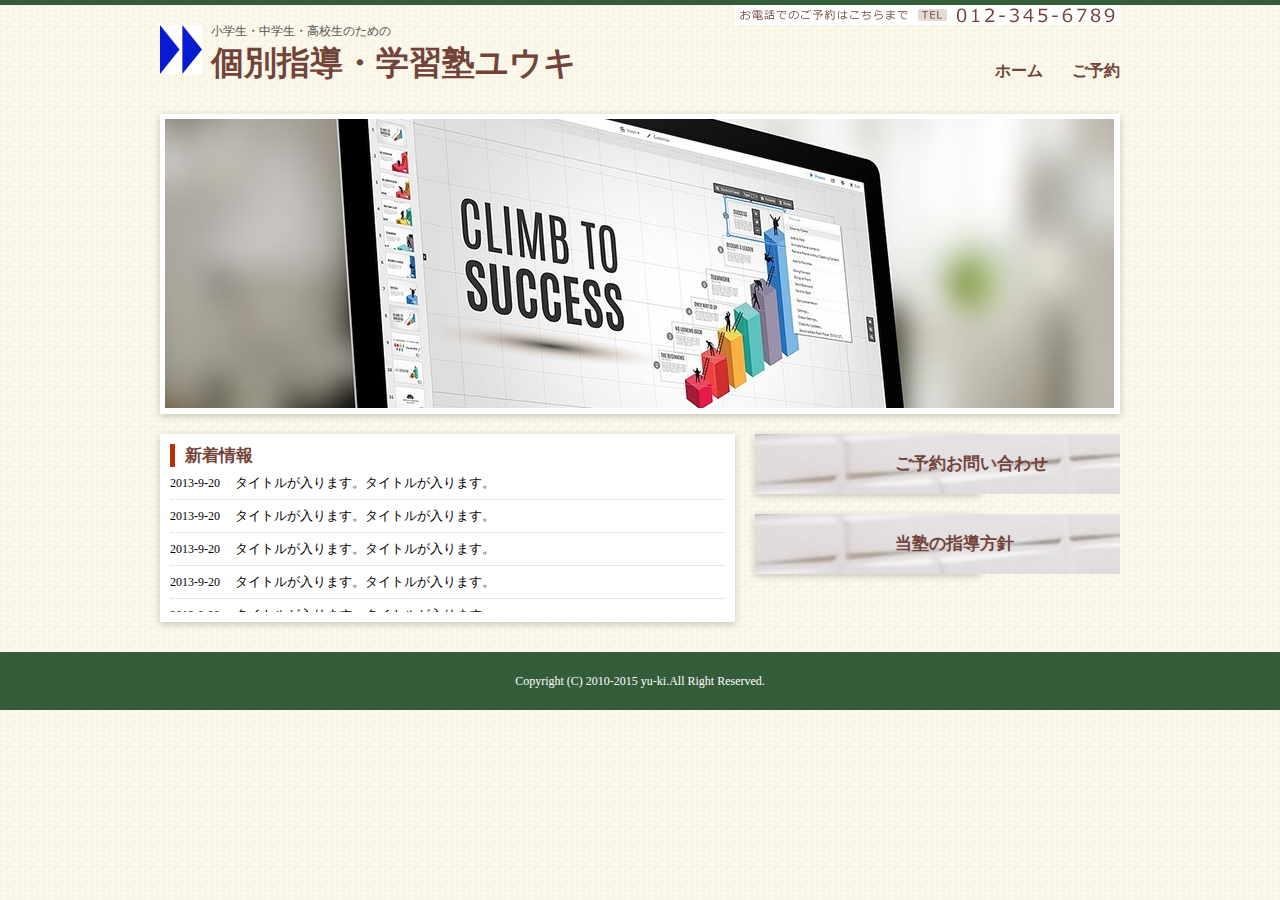
<file: index.html>
<!DOCTYPE html>
<html lang="ja">

<head>
    <meta charset="UTF-8">
    <title>educate</title>
    <link rel="stylesheet" href="style.css" type="text/css" media="screen">
</head>

<body>

<div id="wrapper">

    <!-- ヘッダーここから -->
    <header>
        <h1>
            小学生・中学生・高校生のための<br>
            <span>個別指導・学習塾ユウキ</span>
        </h1>

        <nav>
            <ul>
                <li><a href="index.html">ホーム</a></li>
                <!-- <li><a href="menu.html">メニュー一覧</a></li> -->
                <li><a href="contact.html">ご予約</a></li>
            </ul>
        </nav>

        <div class="clear"></div>


        <p id="nav_tel">
            <img src="images/tel_nav.jpg" alt="お電話でのご予約はこちらまで012-345-6789">
        </p>

    </header>
        <!-- ヘッダーここまで -->

     <!-- メイン画像ここから -->
     <div id="mainimage" class="box-shadow">
        <img src="images/mainimage.jpg" alt="メイン画像">
     </div>
     <!-- メイン画像ここまで -->

     <!-- 左画像ここから -->
     <div id="left" class="box-shadow">

        <h2>新着情報</h2>
        <ul>
            <li><span>2013-9-20</span>タイトルが入ります。タイトルが入ります。</li>
            <li><span>2013-9-20</span>タイトルが入ります。タイトルが入ります。</li>
            <li><span>2013-9-20</span>タイトルが入ります。タイトルが入ります。</li>
            <li><span>2013-9-20</span>タイトルが入ります。タイトルが入ります。</li>
            <li><span>2013-9-20</span>タイトルが入ります。タイトルが入ります。</li>
            <li><span>2013-9-20</span>タイトルが入ります。タイトルが入ります。</li>
            <li><span>2013-9-20</span>タイトルが入ります。タイトルが入ります。</li>
            <li><span>2013-9-20</span>タイトルが入ります。タイトルが入ります。</li>
            <li><span>2013-9-20</span>タイトルが入ります。タイトルが入ります。</li>
            <li><span>2013-9-20</span>タイトルが入ります。タイトルが入ります。</li>
        </ul>

     </div>
     <!-- 左画像ここまで -->

     <!-- 右画像ここから -->
     <div id="right">
        <ul>
            <li class="box-shadow"><a id="contact" href="contact.html">ご予約お問い合わせ</a></li>
            <li class="box-shadow"><a id="blog" href="#">当塾の指導方針</a></li>
        </ul>
     </div>
     <!-- 右画像ここまで -->

     <div class="clear"></div>

 </div>  <!-- //#wrapper -->


     <!-- フッターここから -->
     <footer>
        <p>Copyright (C) 2010-2015 yu-ki.All Right Reserved.</p>        </p>
     </footer>
     <!-- フッターここまで -->

</body>

</html>
</file>
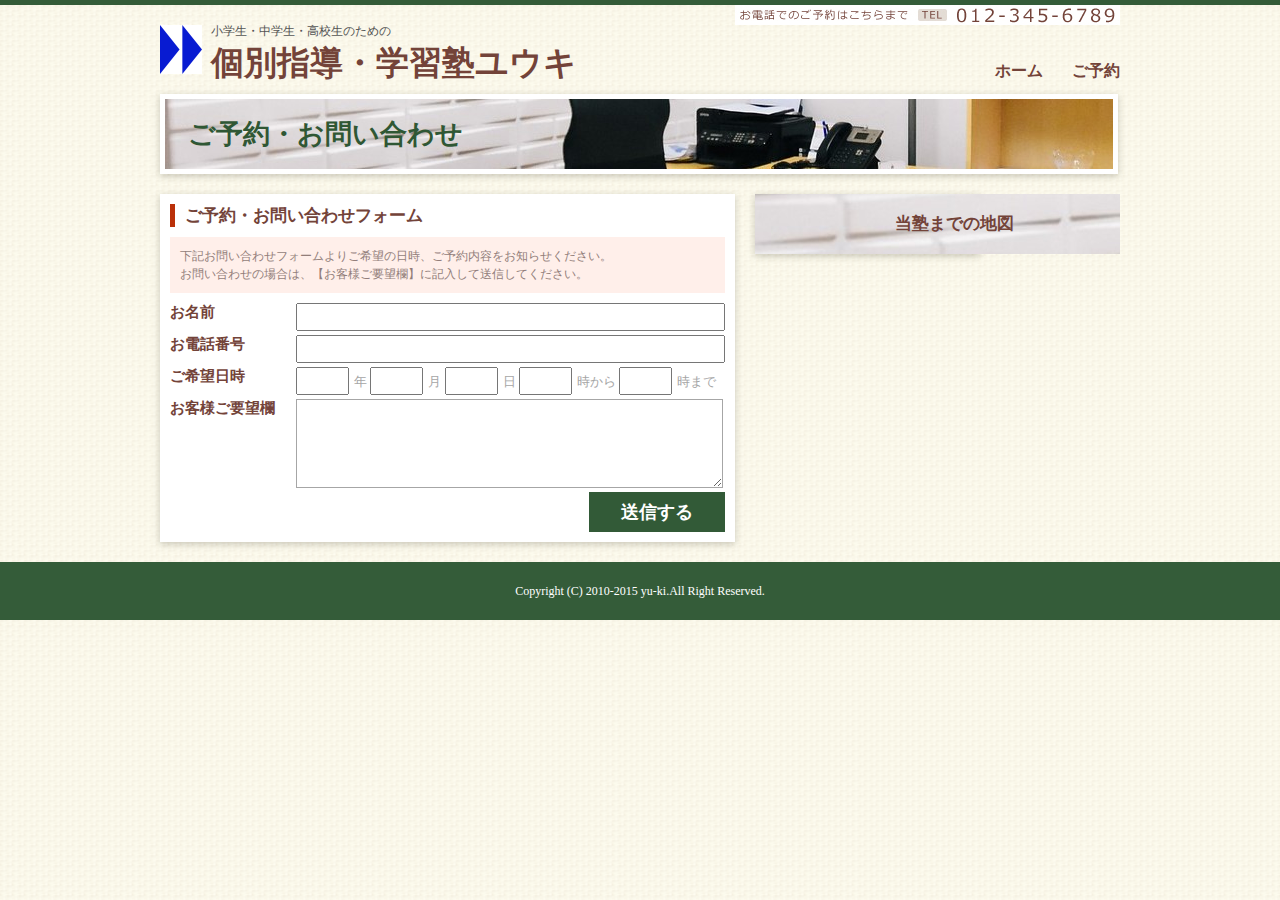
<file: contact.html>
<!DOCTYPE html>
<html lang="ja">
<head>
    <meta charset="UTF-8">
    <title>education</title>
    <link rel="stylesheet" href="style.css" type="text/css" media="screen">
</head>

<body>

<div id="wrapper">

    <!-- ヘッダーここから -->
    <header>
        <h1>
            小学生・中学生・高校生のための<br>
            <span>個別指導・学習塾ユウキ</span>
        </h1>

        <nav>
            <ul>
                <li><a href="index.html">ホーム</a></li>
                <!-- <li><a href="menu.html">メニュー一覧</a></li> -->
                <li><a href="contact.html">ご予約</a></li>
            </ul>
        </nav>

        <div class="clear"></div>


        <p id="nav_tel">
            <img src="images/tel_nav.jpg" alt="お電話でのご予約はこちらまで012-345-6789">
        </p>

    </header>
        <!-- ヘッダーここまで -->


     <!-- 中見出しここから -->
     <h2 id="heading" class="box-shadow">
        ご予約・お問い合わせ
     </h2>
     <!-- 中見出しここまで -->

     <!-- 左画像ここから -->
     <div id="left" class="box-shadow">

        <h3>ご予約・お問い合わせフォーム</h3>
       <p id="contact_text">
        下記お問い合わせフォームよりご希望の日時、ご予約内容をお知らせください。<br>
        お問い合わせの場合は、【お客様ご要望欄】に記入して送信してください。
       </p>

       <form>
            <table>
                <tr>
                    <td class="form_title">
                        <label for="form_name">お名前</label>
                    </td>
                    <td class="form_contents">
                        <input type="text" id="form_name">
                    </td>
                </tr>

                <tr>
                    <td class="form_title">
                        <label for="form_tel">お電話番号</label>
                    </td>
                    <td class="form_contents">
                        <input type="text" id="form_tel">
                    </td>
                </tr>

               <tr>
                    <td class="form_title">
                        <label for="form_time">ご希望日時</label>
                    </td>
                    <td class="form_contents">
                        <input type="text" class="form_time">年
                        <input type="text" class="form_time">月
                        <input type="text" class="form_time">日
                        <input type="text" class="form_time">時から
                        <input type="text" class="form_time">時まで
                    </td>
                </tr>

                <!-- <tr> 
                    <td class="form_title">
                        <label for="form_menu">ご希望メニュー</label>
                    </td>
                    <td class="form_contents">
                        <input type="checkbox" id="menu_cut" value="カット">
                        <label for="menu_cut">カット</label>

                        <input type="checkbox" id="menu_color" value="カラー">
                        <label for="menu_color">カラー</label>

                        <input type="checkbox" id="menu_parm" value="パーマ">
                        <label for="menu_parm">パーマ</label>
                    </td>
                </tr>-->

                <tr>
                    <td class="form_title">
                        <label for="form_textarea">お客様ご要望欄</label>
                    </td>
                    <td class="form_contents">
                        <textarea id="form_textarea">

                        </textarea>
                    </td>
                </tr>

            </table>
            <p id="submit">
                <input type="submit" value="送信する">
            </p>
       </form>

     </div>
     <!-- 左画像ここまで -->

     <!-- 右画像ここから -->
     <div id="right">
        <ul>
            <!-- 
                <li class="box-shadow"><a id="contact" href="#">ご予約・お問い合わせ</a></li> -->
            <li class="box-shadow"><a id="blog" href="https://www.google.com/maps/d/edit?mid=1gOTBsMpUCvhqYnEU_s0RQ4YjTAtZINw&usp=sharing">当塾までの地図</a></li>
        </ul>
     </div>
     <!-- 右画像ここまで -->

     <div class="clear"></div>

 </div>  <!-- //#wrapper -->


     <!-- フッターここから -->
     <footer>
        <p>Copyright (C) 2010-2015 yu-ki.All Right Reserved.</p>        </p>
     </footer>
     <!-- フッターここまで -->

</body>

</html>
</file>
<file: style.css>
@charset "utf-8";

/* ========================================
    リセットcss
========================================= */
html, body, div, span, applet, object, iframe,
h1, h2, h3, h4, h5, h6, p, blockquote, pre,
a, abbr, acronym, address, big, cite, code,
del, dfn, em, img, ins, kbd, q, s, samp,
small, strike, strong, sub, sup, tt, var,
b, u, i, center,
dl, dt, dd, ol, ul, li,
fieldset, form, label, legend,
table, caption, tbody, tfoot, thead, tr, th, td,
article, aside, canvas, details, embed,
figure, figcaption, footer, header, hgroup,
menu, nav, output, ruby, section, summary,
time, mark, audio, video {
	margin: 0;
	padding: 0;
	border: 0;
	font-style:normal;
	font-weight: normal;
	font-size: 100%;
	vertical-align: baseline;
}
article, aside, details, figcaption, figure,
footer, header, hgroup, menu, nav, section {
	display: block;
}
html{overflow-y: scroll;}
blockquote, q {quotes: none;}
blockquote:before, blockquote:after,q:before, q:after {content: ''; content: none;}
input, textarea,{margin: 0; padding: 0;}
ol, ul{list-style:none;}
table{border-collapse: collapse; border-spacing:0;}
caption, th{text-align: left;}
a:focus {outline:none;}

/* micro clearfix */
.cf:before,
.cf:after {
    content: " ";
    display: table;
}
.cf:after {clear: both;}
.cf {*zoom: 1;}





/* ========================================
    レイアウト用
========================================= */
body {
    background: url(images/bg.png);
    border-top: 5px solid #345c39;
    font-family: "メイリオ", Meiryo;
}

div#wrapper{
    width: 960px;
    margin: 0 auto ;
}

.box-shadow{
    box-shadow: 0 2px 7px rgba(83,78,61,0.3);
}

/* ヘッダー用 */
header {
    width: 960px;
    height: 49px;
    padding: 20px 0;
    position: relative;
}

header h1 {
    font-size: 12px;
    color: #555555;
    background: url(images/logo.png) no-repeat;
    padding-left: 51px;
    line-height: 1;
    height: 49px;
    float: left;

}

header h1 span {
    font-size: 33px;
    color: #734339;
    font-weight: bold;
    margin-top: 10px;
    display: inline-block;
}

header nav {
    float: right;
    margin-top: 36px;
}

header nav ul li {
    float: left;
    margin-left: 29px;
}

header nav ul li:hover {
    background: url(images/navbar.png) no-repeat center bottom;
    height: 36px;
    display: inline-block;
}

header nav ul li a {
    font-size: 16px;
    color: #734339;
    font-weight: bold;
    text-decoration: none;
    height: 26px;
    display: inline-block;
}

header nav ul li:hover a {
    color:#345c39;
    border-bottom: 4px solid #345c39;
}
div.clear {
    clear: both;
}

header p#nav_tel {
    position: absolute;
    top: 0;
    right: 0;
}

/* メイン画像用 */

div#mainimage {
    width: 950px;
    height: 290px;
    margin: 20px 0 20px 0;
    border: 5px solid #fff;
   }

/* コンテンツレフト用 */

div#left {
    width: 555px;
    height: auto;
    background-color: white;
    float: left;
    margin-right: 20px;
    padding: 10px;
}

div#left h2,
div#left h3 {
    font-size: 17px;
    font-weight: bold;
    color: #734339;
    border-left: 5px solid #ba3009;
    padding-left: 10px;
}

div#left ul {
    overflow: scroll;
    width: 555px;
    height: 145px;
}

div#left ul li {
    font-size: 13px;
    font-weight: normal;
    color: 927e7a;
    border-bottom: 1px dotted #d0d0d0;
    line-height: 32px;
}

div#left ul li span {
    font-size: 12px;
    font-weight: normal;
    color: b5b3b3;
    margin-right: 15px;
}

/* コンテンツライト用 */

div#right {
    width: 225px;
    height: 198px;
    float: left;
}

div#right ul li {
	line-height: 60px;
	margin-bottom: 20px;
}

div#right ul li a {
    width: 225px;
    height: 60px;
    display:block;
    font-size: 17px;
	font-weight: bold;
	color: #734339;
	text-decoration: none;
	padding-left: 140px;
}

div#right ul li a#contact {
    background:url(images/contact.jpg);
}

div#right ul li a#blog {
    background:url(images/blog.jpg);
}

div.clear {
    clear : both;
}

/* フッター用 */

footer {
    width: 100%;
    height: 58px;
    background-color: #345c39;
    margin-top: 20px;
    font-size: 12px;
    color: #fff;
    text-align: center;
    line-height: 58px;
}

/* ＝＝＝＝＝＝＝＝＝＝＝＝＝＝
＝＝＝メニュー一覧 */

h2#heading {
    background: url(images/title.jpg);
    width: 925px;
    height: 70px;
    border: 5px solid #fff;
    margin-bottom: 20px;
    font-size: 27px;
    font-weight: bold;
    color: #2f5734;
    line-height: 70px;
    padding-left: 23px;
}

div#left dl {
    margin-top: 11px;
}

div#left dl dt {
    font-size: 15px;
    font-weight: normal;
    color: #734339;
}

div#left dl dd {
    font-size: 13px;
    font-weight: normal;
    color: #927e7a;
    margin-left: 10px;
    margin-bottom: 20px;
}

div#left dl dd:last-child {
    margin-bottom: 0;
}

/* ＝＝＝＝＝＝＝＝＝＝＝＝＝＝
＝＝＝コンタクトページ */

p#contact_text {
    color: #927e7a;
    font-size: 12px;
    line-height: 18px;
    background-color: #ffefea;
    padding: 10px 10px 10px 10px;
    margin-top: 10px;
    margin-bottom: 10px;
}

td.form_title {
    width: 131px;
    height: 32px;
    font-size: 15px;
    color: #734339;
    vertical-align: top;
}

td.form_title label {
    font-weight: bold;
}

td.form_contents {
    font-size: 13px;
    color: #a6a6a6;
}

td.form_contents input#form_name,
td.form_contents input#form_tel {
    width: 421px;
    height: 22px;
}

td.form_contents input.form_time {
    width: 45px;
    height: 22px;
    margin-right: 5px;
    display: inline-block;
}

td.form_contents textarea {
    width: 421px;
    height: 83px;
    border: 1px solid #a6a6a6;
}

p#submit {
    text-align: right;
}

p#submit input {
    background-color: #325a37;
    border: none;
    font-size: 18px;
    color: #fff;
    font-weight: bold;
    width: 136px;
    height: 40px;
}

p#submit input:hover {
    cursor: pointer;
    opacity: 0.8;
}
</file>
